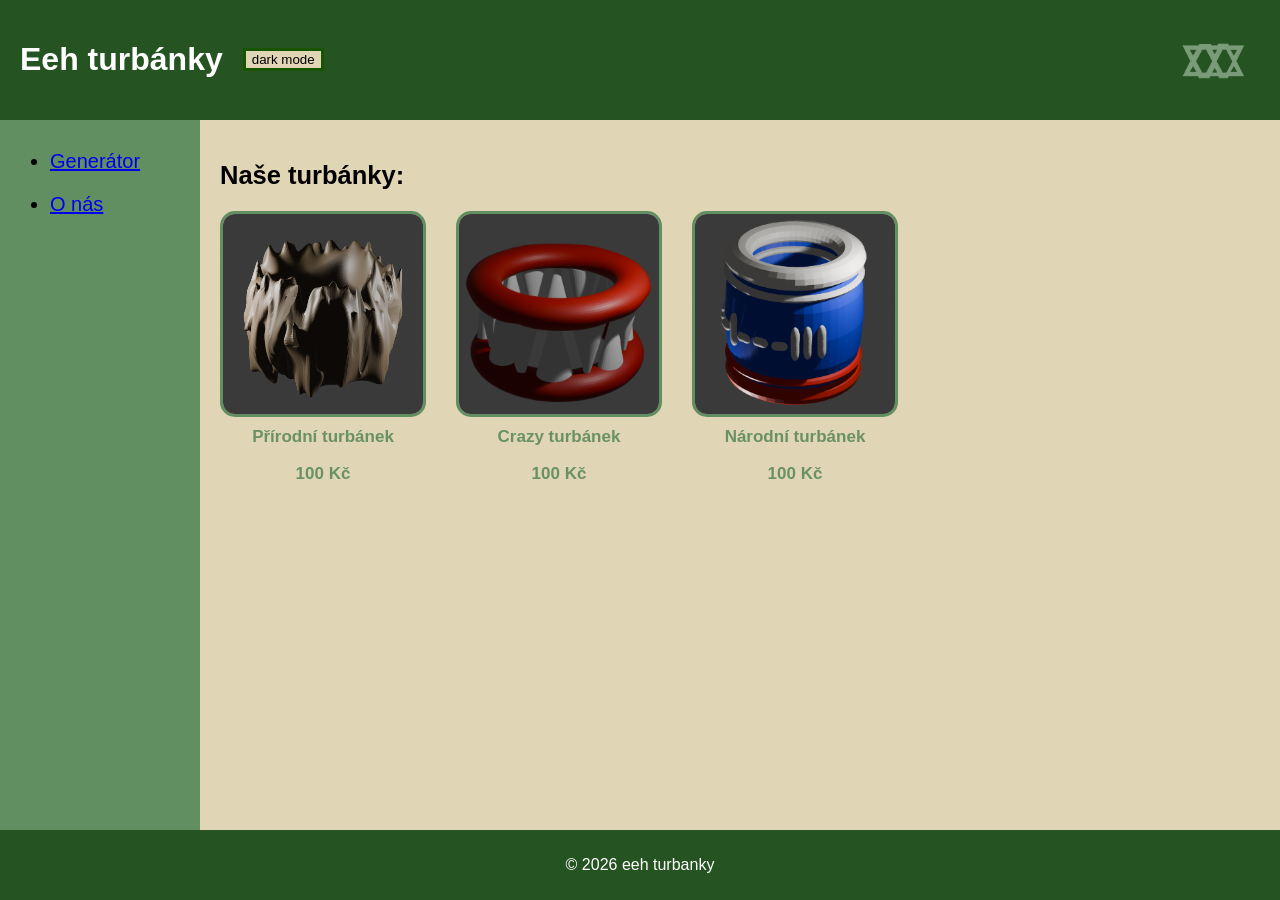
<file: index.html>
<!DOCTYPE html>
<html lang="cs">
<head>
    <meta charset="UTF-8">
    <meta name="viewport" content="width=device-width, initial-scale=1.0">
    <title>ultimátní e-shop ultimatnich turbánků</title>
    <link rel="stylesheet" href="eshop.css">
    <link rel="icon" type="image/x-icon" href="favicon.ico">
    <script src="eshop.js" defer></script>
</head>
<body>
    <div class="nabidka">
        <header class="hlavicka">
            <h1>Eeh turbánky</h1>
            <button id="btn-tema">dark mode</button>
            <img src="img/logo2.png" alt="logo" class="logo">
        </header>

       <main class="e-shop obsah">
    <h2>Naše turbánky:</h2>
    <ul>
        <li>
            <a href="turbanek1.html">
                <img src="img/přírodní turban.png" alt="Přírodní" class="foto-produktu">
                <span>Přírodní turbánek</span>
                <p>100 Kč</p>
            </a>
        </li>
        <li>
            <a href="turbanek2.html">
                <img src="img/turban bizzare.png" alt="Crazy" class="foto-produktu">
                <span>Crazy turbánek</span>
                <p>100 Kč</p>
            </a>
        </li>
        <li>
            <a href="turbanek3.html">
                <img src="img/turbanek.čr.png" alt="Národní" class="foto-produktu">
                <span>Národní turbánek</span>
                <p>100 Kč</p>
            </a>
        </li>
    </ul>
</main>

        <nav class="menu"> 
            
        <ul>
            <li><a href="generator.html" target="_self">Generátor</a> <br></li>
        </ul>
          <ul>
                <li><a href="onas.html">O nás</a></li>
            </ul>

        </nav>

         <footer class="paticka">
            <p>© 2026 eeh turbanky</p>
        </footer>
       
    </div>

</body>
</html>
</file>
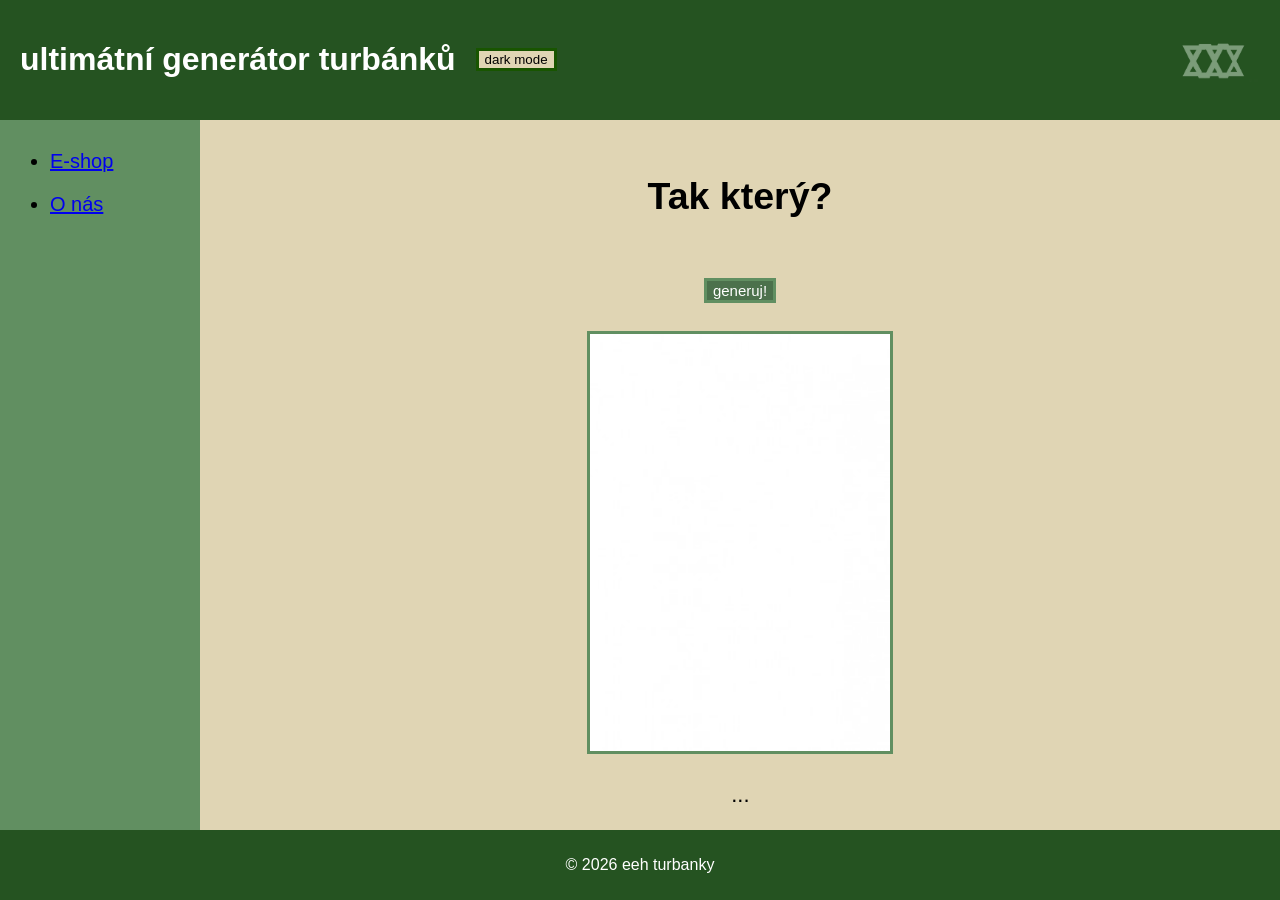
<file: generator.html>
<!DOCTYPE html>
<html lang="cs">
<head>
    <meta charset="UTF-8">
    <meta name="viewport" content="width=, initial-scale=1.0">
    <title>ultimatní generátor turbáků</title>
    <link rel="stylesheet" href="generator.css">
    <link rel="stylesheet" href="eshop.css">
    <script src="data.js"></script>
    <script src="generator.js" defer></script>
    <script src="eshop.js" defer></script>
</head>
<body>

     <div class="kontejner">
        <header class="hlavicka">
            <h1>ultimátní generátor turbánků</h1>
            <button id="btn-tema">dark mode</button>
            <img src="img/logo2.png" alt="logo" class="logo">
        </header>

        <main class="obsah">
            <h2>Tak který?</h2>
            <button id="hl-tlacitko">generuj!</button>
            <audio id="zvukEfekt" src="reliable-safe-327618.mp3"></audio>
            <img id="vysledek-img" src="img/default.jpg" alt="Ilustrace" width="300">
            <div id="vysledek">...</div>
        </main>

        <nav class="menu">
             <ul>
                <li><a href="index.html">E-shop</a></li>
            </ul>
              <ul>
                <li><a href="onas.html">O nás</a></li>
            </ul>
        </nav>

         <footer class="paticka">
            <p>© 2026 eeh turbanky</p>
        </footer>

    </div>

</body>
</html>
</file>
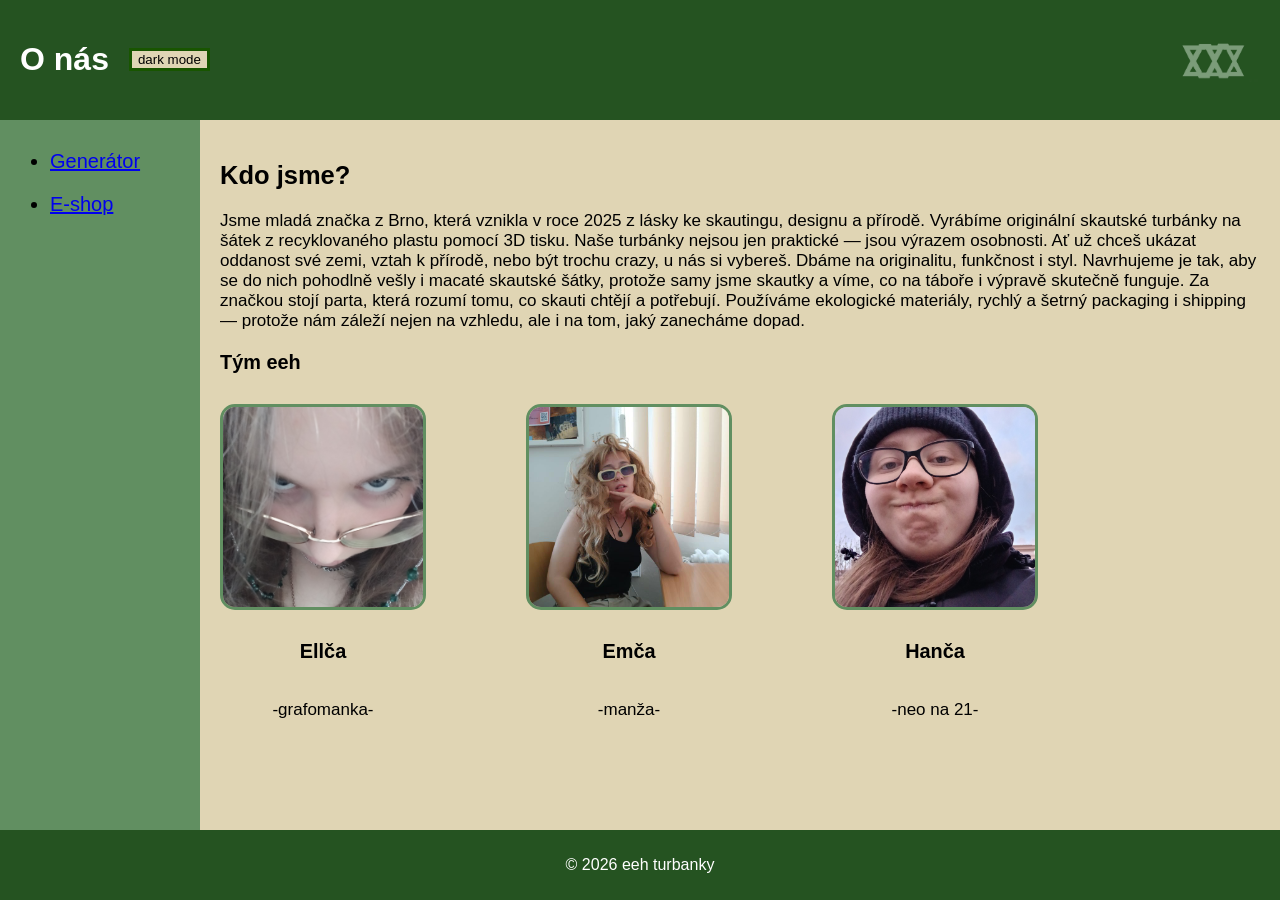
<file: onas.html>
<!DOCTYPE html>
<html lang="cs">
<head>
    <meta charset="UTF-8">
    <meta name="viewport" content="width=device-width, initial-scale=1.0">
    <title>ultimátní e-shop ultimatnich turbánků</title>
    <link rel="stylesheet" href="eshop.css">
    <link rel="stylesheet" href="onas.css">
    <link rel="icon" type="image/x-icon" href="favicon.ico">
</head>
<body>

    <script src="eshop.js" defer></script>

    <div class="nabidka">
        <header class="hlavicka">
            <h1>O nás</h1>
            <button id="btn-tema">dark mode</button>
            <img src="img/logo2.png" alt="logo" class="logo">
        </header>

<main class="e-shop obsah">
            <h2>Kdo jsme?</h2>
            <p>Jsme mladá značka z Brno, která vznikla v roce 2025 z lásky ke skautingu, designu a přírodě. Vyrábíme originální skautské turbánky na šátek z recyklovaného plastu pomocí 3D tisku.

Naše turbánky nejsou jen praktické — jsou výrazem osobnosti. Ať už chceš ukázat oddanost své zemi, vztah k přírodě, nebo být trochu crazy, u nás si vybereš. Dbáme na originalitu, funkčnost i styl.

Navrhujeme je tak, aby se do nich pohodlně vešly i macaté skautské šátky, protože samy jsme skautky a víme, co na táboře i výpravě skutečně funguje. Za značkou stojí parta, která rozumí tomu, co skauti chtějí a potřebují.

Používáme ekologické materiály, rychlý a šetrný packaging i shipping — protože nám záleží nejen na vzhledu, ale i na tom, jaký zanecháme dopad.</p>            

            <h3>Tým eeh</h3>
            <div class="tym-sekce">
                
                <div class="profil">
                    <img src="img/ellca.jpg" class="foto-tymu" alt="Ellča">
                    <h3>Ellča</h3>
                    <p>-grafomanka-</p>
                </div>

                <div class="profil">
                    <img src="img/emca.jpg" class="foto-tymu" alt="Emča">
                    <h3>Emča</h3>
                    <p>-manža-</p>
                </div>

                <div class="profil">
                    <img src="img/hana.jpg" class="foto-tymu" alt="Hanča">
                    <h3>Hanča</h3>
                    <p>-neo na 21-</p>
                </div>

            </div>
        </main>

        <nav class="menu"> 
            
        <ul>
            <li><a href="generator.html" target="_self">Generátor</a> <br></li>
        </ul>

          <ul>
                <li><a href="index.html">E-shop</a></li>
            </ul>

        </nav>

         <footer class="paticka">
            <p>© 2026 eeh turbanky</p>
        </footer>
       
    </div>

</body>
</html>
</file>
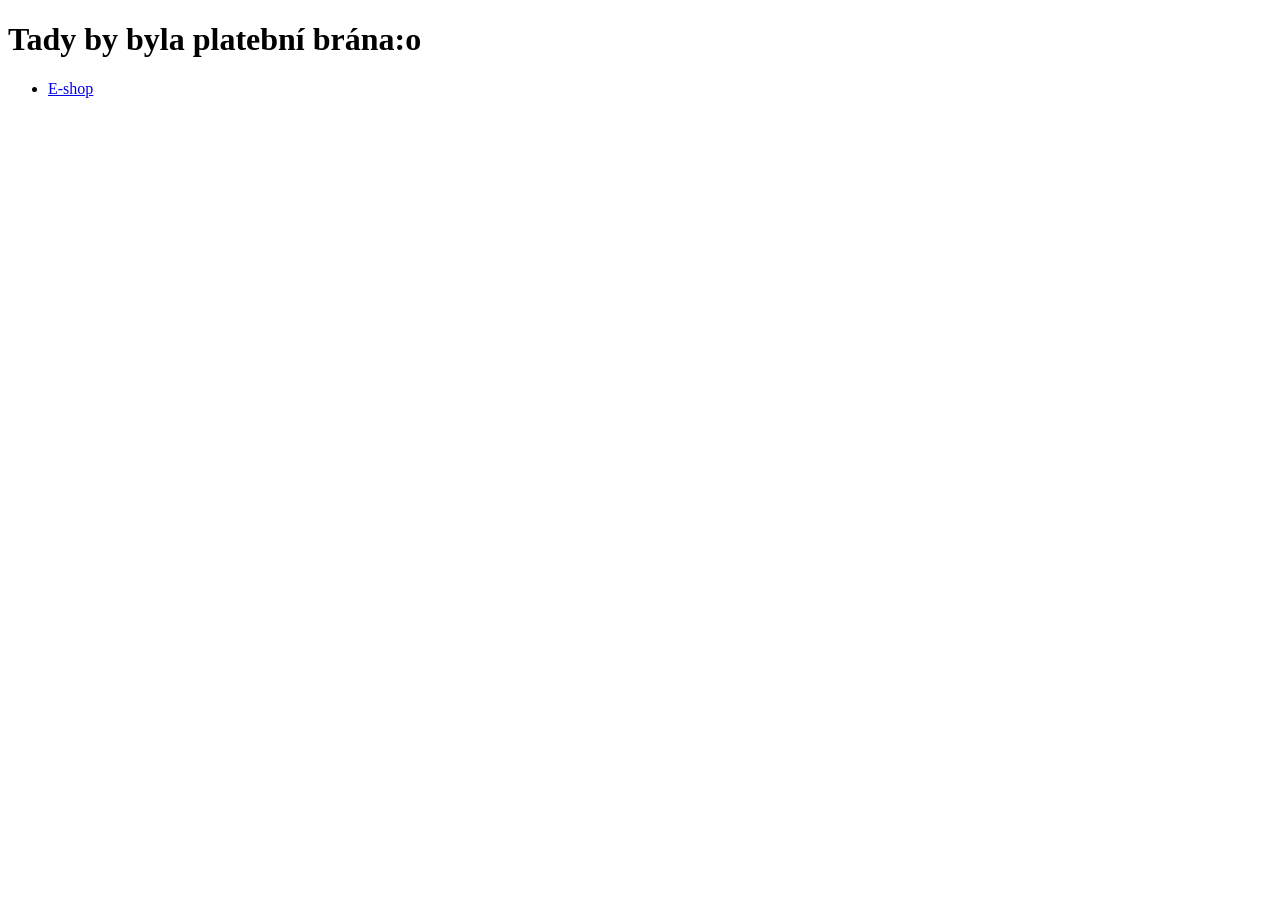
<file: platebni brana.html>
<!DOCTYPE html>
<html lang="cs">
    <head>
    <meta charset="UTF-8">
    <meta name="viewport" content="width=device-width, initial-scale=1.0">
    <h1>Tady by byla platební brána:o</h1>
       <ul>
            <li><a href="index.html" target="_self">E-shop</a> <br></li>
        </ul>
    </head>
</file>
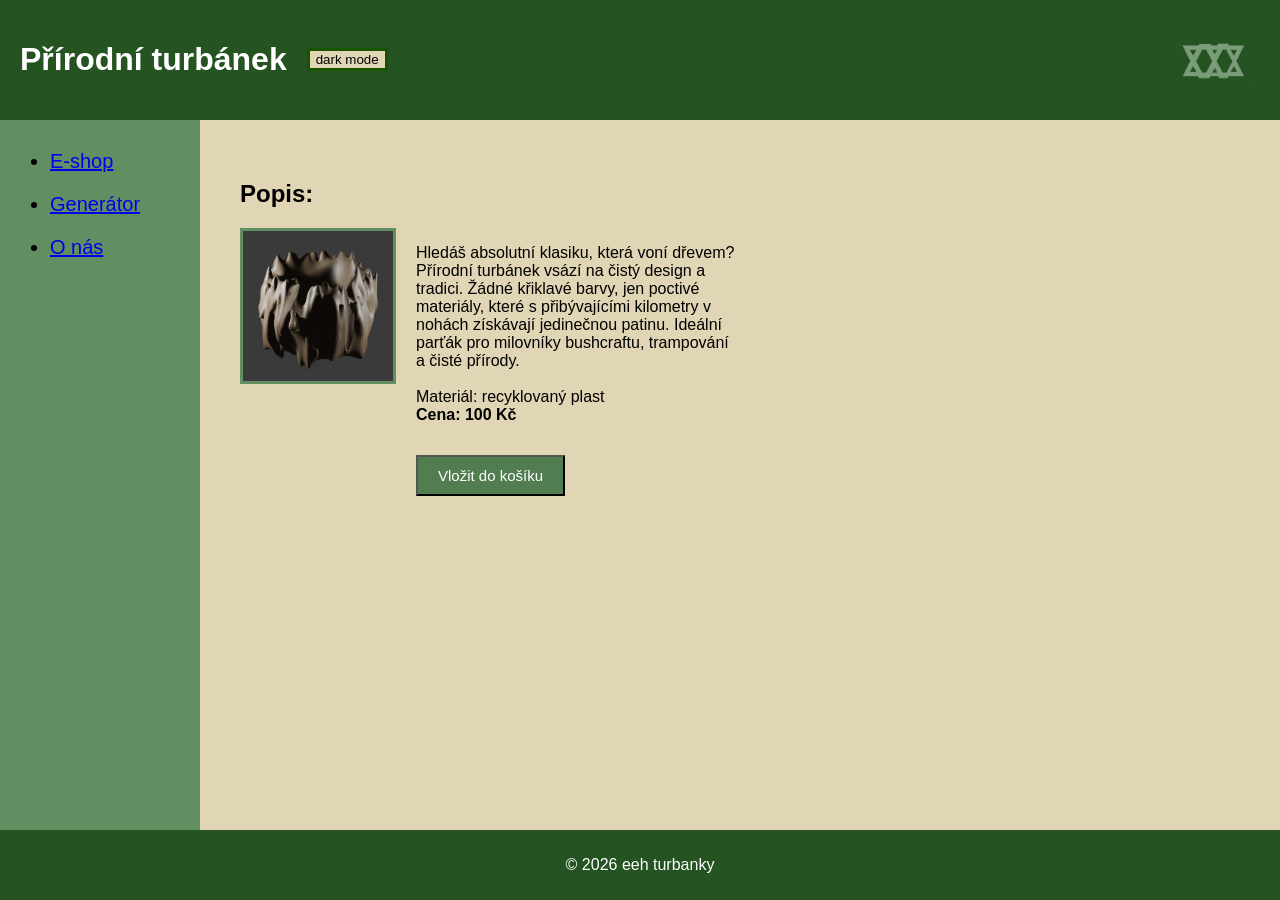
<file: turbanek1.html>
<!DOCTYPE html>
<html lang="cs">
<head>
    <meta charset="UTF-8">
    <meta name="viewport" content="width=device-width, initial-scale=1.0">
    <title>ultimátní e-shop ultimatnich turbánků</title>
    <link rel="stylesheet" href="turbanek.css">
    <link rel="stylesheet" href="eshop.css">
    <link rel="icon" type="image/x-con" href="favicon.ico">
</head>
<body>
    
<script src="eshop.js" defer></script>

    <div class="nabidka">
        <header class="hlavicka">
            <h1>Přírodní turbánek</h1>
            <button id="btn-tema">dark mode</button>
            <img src="img/logo2.png" alt="logo" class="logo">
        </header>

        <main class="obsah">
            <h2>Popis:</h2>
            <div class="popis">
            <img class="obrazek" src="img/přírodní turban.png" alt="Přírodní turbánek" width="300">
           <div class="detaily-produktu">
            <p>Hledáš absolutní klasiku, která voní dřevem? Přírodní turbánek vsází na čistý design a tradici. Žádné křiklavé barvy, jen poctivé materiály, které s přibývajícími kilometry v nohách získávají jedinečnou patinu. Ideální parťák pro milovníky bushcraftu, trampování a čisté přírody. <br> <br> Materiál: recyklovaný plast <br> <strong>Cena: 100 Kč</strong> </p>
            <button id="vlozitdokosiku" onclick="window.location.href='platebni brana.html'">Vložit do košíku</button>

           </div>
        </div>
        </main>

         <nav class="menu"> 
            
        <ul>
            <li><a href="index.html" target="_self">E-shop</a> <br></li>
        </ul>
        <ul>
            <li><a href="generator.html" target="_self">Generátor</a> <br></li>
        </ul>
        <ul>
            <li><a href="onas.html" target="_self">O nás</a> <br></li>
        </ul>

        </nav>

        <footer class="paticka">
            <p>© 2026 eeh turbanky</p>
        </footer>
</file>
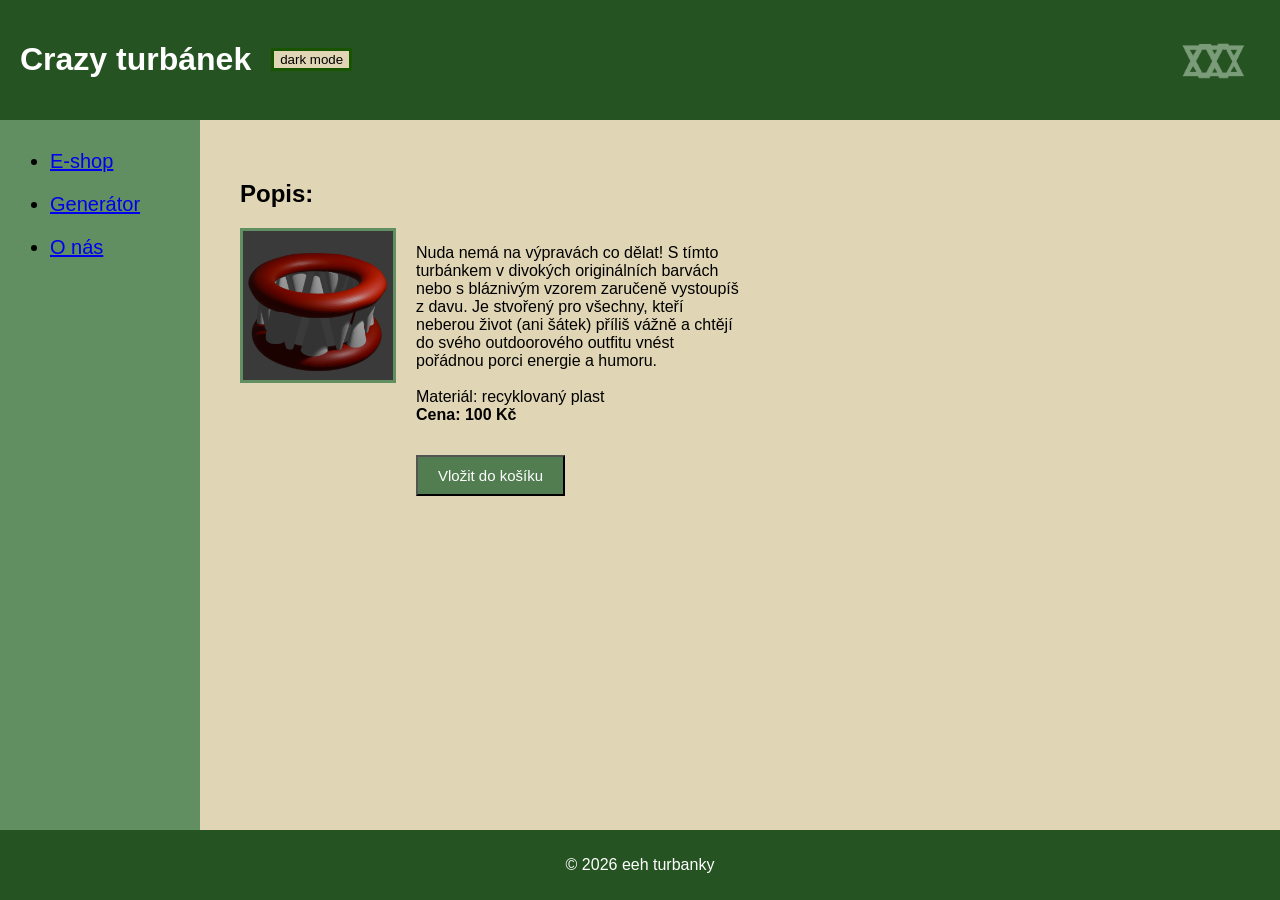
<file: turbanek2.html>
<!DOCTYPE html>
<html lang="cs">
<head>
    <meta charset="UTF-8">
    <meta name="viewport" content="width=device-width, initial-scale=1.0">
    <title>ultimátní e-shop ultimatnich turbánků</title>
    <link rel="stylesheet" href="eshop.css">
    <link rel="stylesheet" href="turbanek.css">
    <link rel="icon" type="image/x-con" href="favicon.ico">
</head>
<body>

    <script src="eshop.js" defer></script>
    
    <div class="nabidka">
        <header class="hlavicka">
            <h1>Crazy turbánek</h1>
            <button id="btn-tema">dark mode</button>
            <img src="img/logo2.png" alt="logo" class="logo">
        </header>

        <main class="obsah">
            <h2>Popis:</h2>
            <div class="popis">
            <img class="obrazek" src="img/turban bizzare.png" alt="Crazy turbánek" width="300">
            <div class="detaily-produktu">
             <p>Nuda nemá na výpravách co dělat! S tímto turbánkem v divokých originálních barvách nebo s bláznivým vzorem zaručeně vystoupíš z davu. Je stvořený pro všechny, kteří neberou život (ani šátek) příliš vážně a chtějí do svého outdoorového outfitu vnést pořádnou porci energie a humoru. <br> <br> Materiál: recyklovaný plast <br><strong>Cena: 100 Kč</strong> </p>
            <button id="vlozitdokosiku" onclick="window.location.href='platebni brana.html'">Vložit do košíku</button>
        </div>
    </div>
        </main>

         <nav class="menu"> 
            
        <ul>
            <li><a href="index.html" target="_self">E-shop</a> <br></li>
        </ul>
        <ul>
            <li><a href="generator.html" target="_self">Generátor</a> <br></li>
        </ul>
        <ul>
            <li><a href="onas.html" target="_self">O nás</a> <br></li>
        </ul>

        </nav>

        <footer class="paticka">
            <p>© 2026 eeh turbanky</p>
        </footer>
</file>
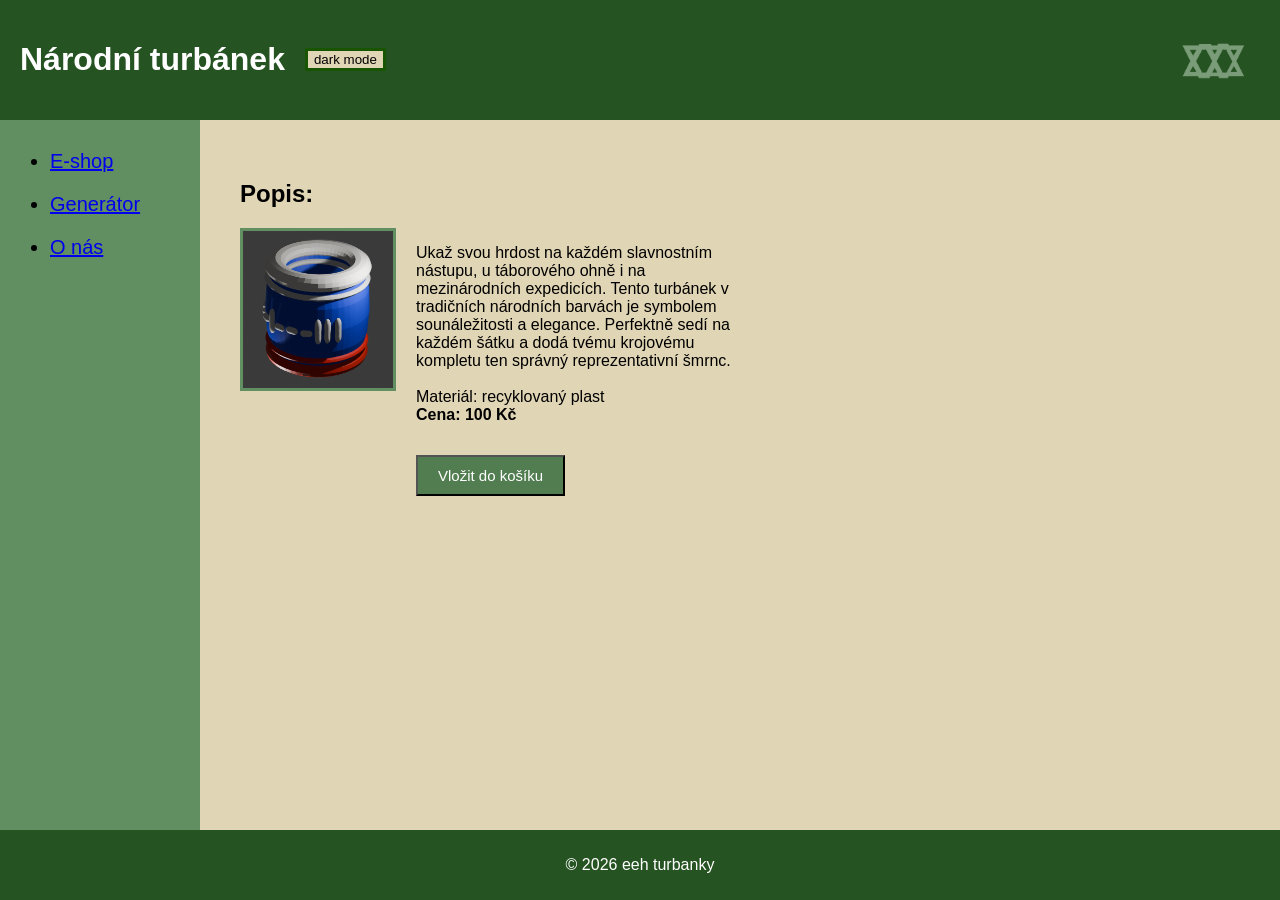
<file: turbanek3.html>
<!DOCTYPE html>
<html lang="cs">
<head>
    <meta charset="UTF-8">
    <meta name="viewport" content="width=device-width, initial-scale=1.0">
    <title>ultimátní e-shop ultimatnich turbánků</title>
    <link rel="stylesheet" href="eshop.css">
    <link rel="stylesheet" href="turbanek.css">
    <link rel="icon" type="image/x-con" href="favicon.ico">
</head>
<body>

    <script src="eshop.js" defer></script>
    
    <div class="nabidka">
        <header class="hlavicka">
            <h1>Národní turbánek</h1>
            <button id="btn-tema">dark mode</button>
            <img src="img/logo2.png" alt="logo" class="logo">
        </header>

        <main class="obsah">
            <h2>Popis:</h2>
            <div class="popis">
            <img class="obrazek" src="img/turbanek.čr.png" alt="Národní turbánek" width="300">
            <div class="detaily-produktu">
            <p>Ukaž svou hrdost na každém slavnostním nástupu, u táborového ohně i na mezinárodních expedicích. Tento turbánek v tradičních národních barvách je symbolem sounáležitosti a elegance. Perfektně sedí na každém šátku a dodá tvému krojovému kompletu ten správný reprezentativní šmrnc. <br> <br> Materiál: recyklovaný plast <br><strong>Cena: 100 Kč</strong> </p>
        <button id="vlozitdokosiku" onclick="window.location.href='platebni brana.html'">Vložit do košíku</button>
    </div>   
    </div>
        </main>

         <nav class="menu"> 
            
        <ul>
            <li><a href="index.html" target="_self">E-shop</a> <br></li>
        </ul>
        <ul>
            <li><a href="generator.html" target="_self">Generátor</a> <br></li>
        </ul>
        <ul>
            <li><a href="onas.html" target="_self">O nás</a> <br></li>
        </ul>

        </nav>

        <footer class="paticka">
            <p>© 2026 eeh turbanky</p>
        </footer>
</file>
<file: eshop.css>
body {
    font-family: 'Gill Sans', 'Gill Sans MT', Calibri, 'Trebuchet MS', sans-serif;
    margin: 0;
    background-color: #e0d5b4;
}

.nabidka {
  display: grid;
    height: 100vh;

     grid-template-areas:
      "hlavicka hlavicka"
        "menu e-shop"
        "menu obsah"
        "paticka paticka";
    grid-template-rows: auto 1fr auto; 
    grid-template-columns: 200px 1fr;  
    }

.hlavicka {
    grid-area: hlavicka;
    background-color: #255321;
    padding: 20px;
    color: white;
    display: flex;
    align-items: center;  
    gap: 20px;             
}
.dark-hlavicka {
    background-color: #255321;
    color:white;
}

.logo {
    height: 50px;           
    width: auto;            
    margin-left: auto;      
}

.e-shop {
    grid-area: e-shop;
    padding: 20px;
    font-size: 17px;
}

.obsah {
    background-color: #e0d5b4;
}
.dark-obsah {
    background-color: #4A412A;
    color: white;
}


.paticka {
    grid-area: paticka;
    background-color: #255321;
    color: white;
    padding: 10px;
    text-align: center;
}


.dark-paticka {
    background-color: #255321;
    color: white;
}


.menu {
    grid-area: menu;
    background-color: #618f61;
    padding: 10px;
    font-size: 20px;
    color:black;
}


.dark-menu {
    background-color: #223b22;
    color:white;
}



#btn-tema {
    border: 3px solid rgb(24, 85, 0); 
    background-color: #e0d5b4;
     color: black
}

.tmavy-rezim {
    color-scheme: dark;
    }

.e-shop ul {
    list-style: none;
    padding: 0;
    display: flex;
    flex-wrap: wrap; 
    gap: 30px;      
}

.e-shop li {
    text-align: center;
}

.e-shop a {
    display: flex;
    flex-direction: column; 
    align-items: center;
    text-decoration: none;  
    color: #699165;         
    font-weight: bold;
    transition: transform 0.2s; 
}

.e-shop a:hover {
    transform: scale(1.05);
}

.foto-produktu {
    width: 200px;           
    height: 200px;          
    object-fit: cover;      
    border: 3px solid #618f61; 
    border-radius: 15px;    
    margin-bottom: 10px;    
    background-color: white;
}
</file>
<file: generator.css>
body {
    font-family: 'Gill Sans', 'Gill Sans MT', Calibri, 'Trebuchet MS', sans-serif;
    margin: 0;
    background-color: #91ca8c;
}

.kontejner {
    display: grid;
    height: 100vh;

     grid-template-areas:
        "hlavicka hlavicka"
        "menu obsah"
        "paticka paticka";

    grid-template-rows: auto 1fr auto; 
    grid-template-columns: 200px 1fr;  
}

.hlavicka {
    grid-area: hlavicka;
    background-color: #255321;
    padding: 20px;
    color: white;
    display: flex;
    align-items: center;   
    gap: 20px;             
}
.dark-hlavicka {
    background-color: #255321;
    color:white;
}

.logo {
    height: 50px;           
    width: auto;            
    margin-left: auto;      
}

.menu { 
    grid-area: menu; 
    background-color: #618f61;
    padding: 10px;
    font-size: 20px;
}

.dark-menu { 
    background-color: #223b22;
    color:white;
}

.obsah { 
    grid-area: obsah; 
    background-color: #e0d5b4;
    padding: 20px;
}

.dark-obsah { 
    background-color: #4A412A;
    color: white;
}

.paticka { 
    grid-area: paticka; 
    background-color: #255321;
    color: white;
    padding: 10px;
    text-align: center;
}

.dark-paticka { 
    background-color: #255321;
    color: white;
}

.obsah {
    display: grid;
    place-items: center; 
    gap: 20px; 
    font-size: 25px;
}

#vysledek {
    transform: scale(1.1); 
    transition: 0.3s; 
    font-size: 20px;
}

.dark-vysledek {
    color: #ffffff;
    background-color: #4A412A; 

}
#hl-tlacitko {
    border: 3px solid #618f61; 
    color: rgb(255, 255, 255); 
    font-size: 15px;
    background-color: #4c714c;
}

#dark-hl-tlacitko {
    border: 3px solid #618f61; 
    color: rgb(0, 0, 0); 
    background-color: #456f45;
}

#vysledek-img {
    border: 3px solid #618f61; 
    background-color: #618f61;
}

#dark-vysledek-img {
    border: 3px solid #618f61; 
    background-color: #7ecd7e;
}

#btn-tema {
    border: 3px solid #618f61; 
    background-color: #e0d5b4;
     color: black
}

#dark-btn-tema {
    border: 3px solid #618f61; 
    background-color: #4A412A;
    color: black
}

.tmavy-rezim {
    color-scheme: dark;
}
</file>
<file: onas.css>
.tym-sekce {
    display: flex;
    flex-wrap: wrap;      
    gap: 100px;             
    margin-top: 30px;
}

.profil {
    text-align: center;
    display: flex;
    flex-direction: column;  
    align-items: center;
}

.foto-tymu {
    width: 200px;           
    height: 200px;          
    object-fit: cover;     
    border: 3px solid #618f61; 
    border-radius: 15px;    
    background-color: white;
    margin-bottom: 10px;   
    transition: transform 0.2s ease; 
}
.foto-tymu:hover {
    transform: scale(1.05);
}
</file>
<file: turbanek.css>
.obsah { 
 padding: 40px;
}

.obrazek {
    border: 3px solid  #618f61; 
    align-self: flex-start; 
    width: 150px;           
    height: auto;
}

.popis {
    max-width: 500px;
    display: flex;          
    gap: 20px;            
    margin-bottom: 30px;    
}

.detaily-produktu {
    display: flex;
    flex-direction: column; 
    align-items: flex-start;
    gap: 15px;              
}

#vlozitdokosiku {
    border: 3px solid  #2a422a(24, 85, 0); 
    color: rgb(255, 255, 255); 
    font-size: 15px;
    background-color: #517d51;
    padding: 10px 20px;
    cursor: pointer;
}
</file>
